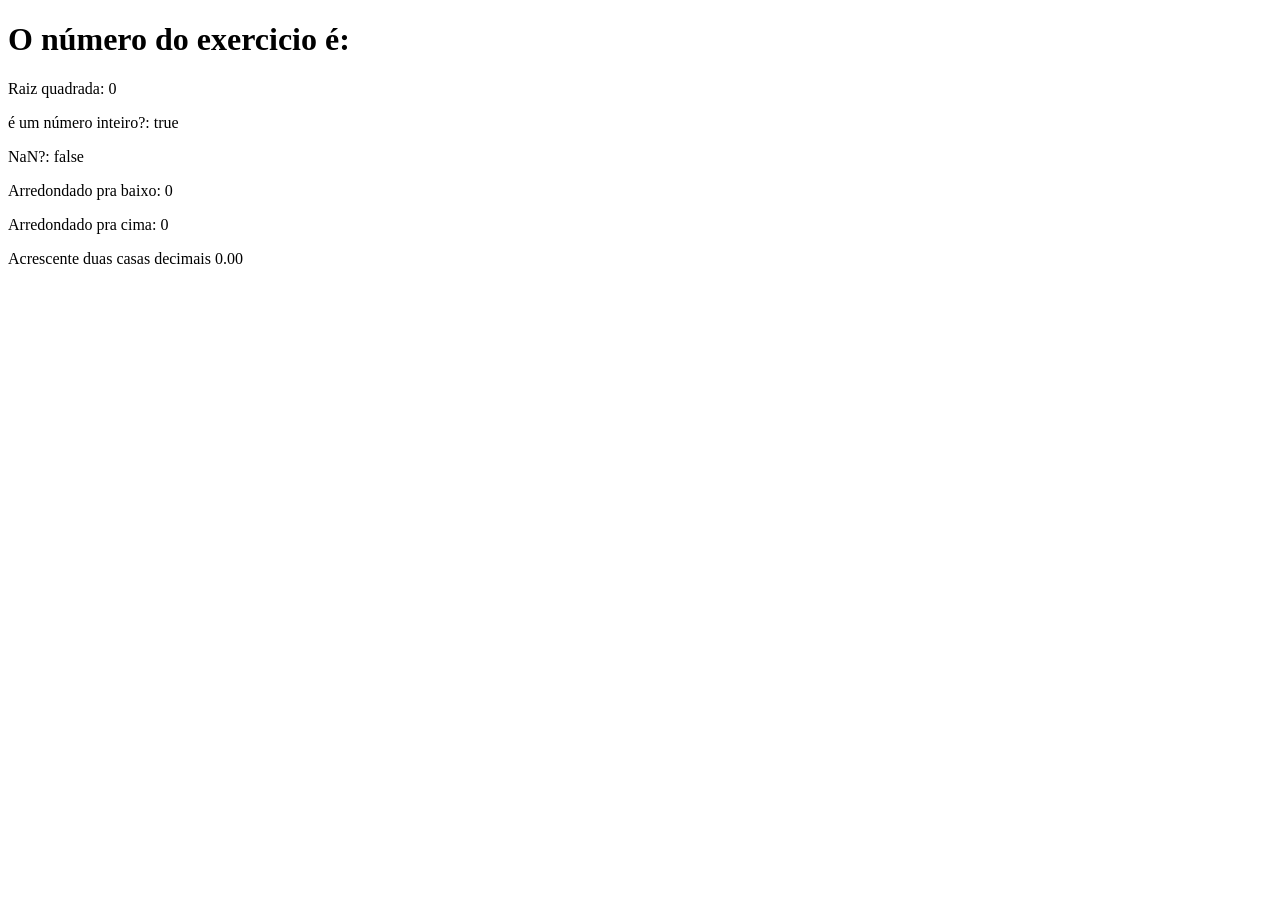
<file: 10 - javascript exericio aula 9/index.html>
<!DOCTYPE html>
<html lang="en">
<head>
    <meta charset="UTF-8">
    <meta name="viewport" content="width=device-width, initial-scale=1.0">
    <title>Exercicios math</title>
</head>
<body>
    <h1>O número do exercicio é: </h1>

    <p id="raiz">Raiz quadrada:</p>
    <p id="inteiro">é um número inteiro?:</p>
    <p id="nan">NaN?:</p>
    <p id="mathfloor">Arredondado pra baixo:</p>
    <p id="mathceil">Arredondado pra cima:</p>
    <p id="decimal">Acrescente duas casas decimais</p>
</body>

<script>


    const numero = Number(prompt("Digite um valor para o texte: "));
    document.getElementById('raiz').textContent += ` ${Math.sqrt(numero)}`;
    document.getElementById('inteiro').textContent += ` ${Number.isInteger(numero)}`;
    document.getElementById('nan').textContent += ` ${Number.isNaN(numero)}`
    document.getElementById("mathfloor").textContent += ` ${Math.floor(numero)}`;
    document.getElementById("mathceil").textContent += ` ${Math.ceil(numero)}`;
    document.getElementById("decimal").textContent += ` ${numero.toFixed(2)}`;


</script>
</html>
</file>
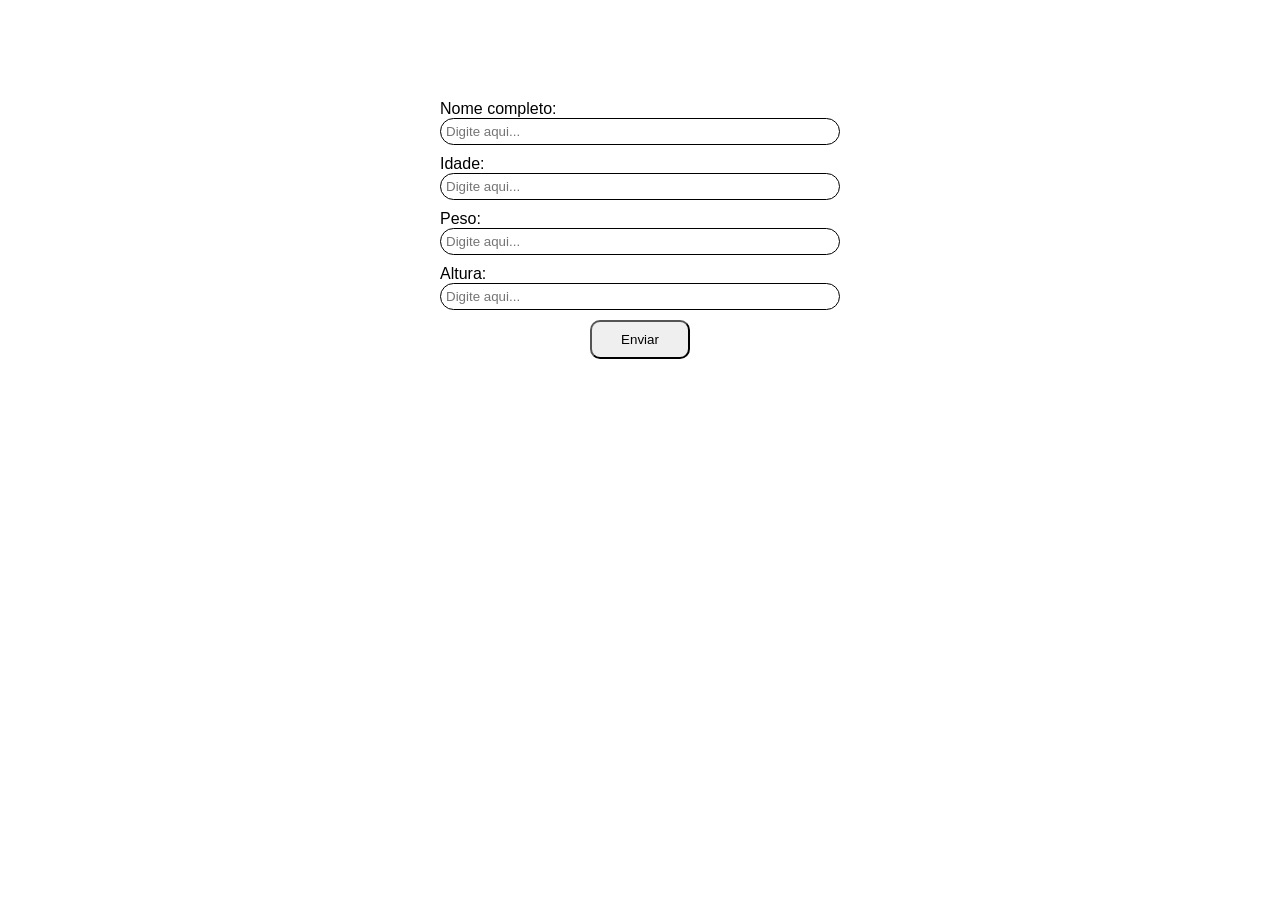
<file: 14 - exercicios array, function e object/index.html>
<!DOCTYPE html>
<html lang="pt-br">
<head>
    <meta charset="UTF-8">
    <meta name="viewport" content="width=device-width, initial-scale=1.0">
    <link rel="stylesheet" href="style.css">
    <title>Exercicio array, function and objects</title>
</head>
<body>
    <form id="formulario" method="get">
        <label for="nome">Nome completo: </label>
        <input type="text" id="nome" name="nome" placeholder="Digite aqui...">

        <label for="idade">Idade: </label>
        <input type="number" id="idade" name="idade" placeholder="Digite aqui...">

        <label for="peso">Peso: </label>
        <input type="number" id="peso" name="peso" placeholder="Digite aqui..." step="any">

        <label for="altura">Altura: </label>
        <input type="number" id="altura" name="altura" placeholder="Digite aqui..." step="any">

        <button type="submit">Enviar</button>
    </form>

    <div id="data">

    </div>
    
    <script src="index.js"></script>
</body>

</html>
</file>
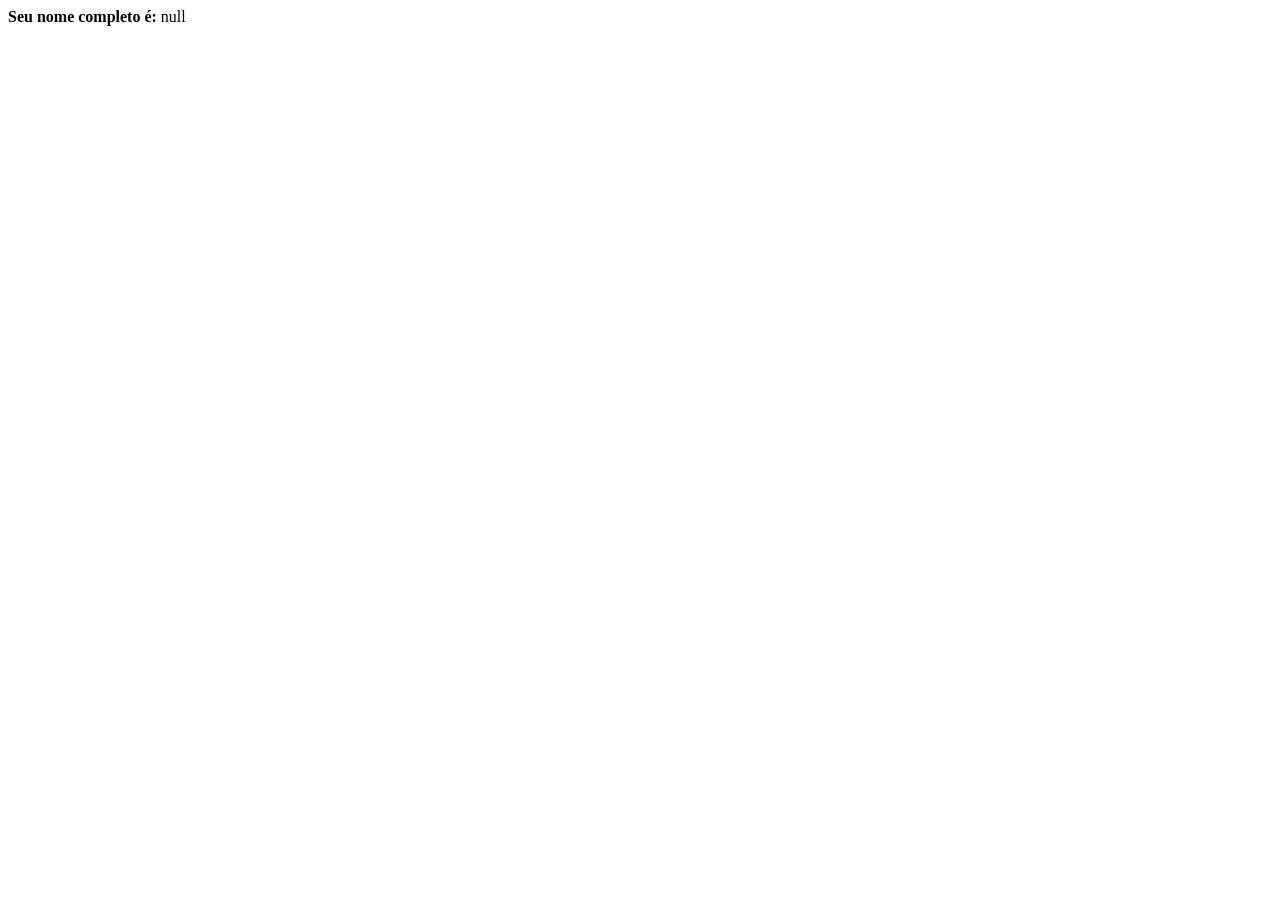
<file: 8 - javascript exercicio strings/index.html>
<!DOCTYPE html>
<html lang="en">
<head>
    <meta charset="UTF-8">
    <meta name="viewport" content="width=device-width, initial-scale=1.0">
    <title>Exercicios strings</title>
</head>
<body>
    
    <script>
        const nome = prompt('Qual o seu nome completo?');
        document.body.innerHTML += `<b>Seu nome completo é:</b> ${nome} <br/>`
        document.body.innerHTML += `<b>Seu nome tem:</b> ${nome.length} letras <br/>`
        document.body.innerHTML += `<b>A primeira letra do seu nome é:</b> ${nome[0]} <br/>`
        document.body.innerHTML += `<b>A ultima letra é:</b> ${nome.slice(-1).toLocaleUpperCase()} <br/>`
        document.body.innerHTML += `<b>Como ele ficaria em letras minusculas:</b> ${nome.toLowerCase()} <br/>`
        document.body.innerHTML += `<b>E em letras maiusculas:</b> ${nome.toLocaleUpperCase()}`
    </script>
</body>
</html>
</file>
<file: 14 - exercicios array, function e object/style.css>
*{
    margin: 0;
    padding: 0;
    box-sizing: border-box;
    font-family: Arial, Helvetica, sans-serif;
}

form{
    display: flex;
    flex-direction: column;
    max-width: 400px;
    margin: 100px auto;
}

form > input{
    border: 1px solid black;
    border-radius: 15px;
    padding: 5px;
    margin-bottom: 10px;
}

form > button{
    width: 100px;
    padding: 10px;
    border-radius: 10px;
    margin: auto;
    cursor: pointer;
}

#data{
    margin: auto;
    max-width: 400px;
    color: blue;
}
</file>
